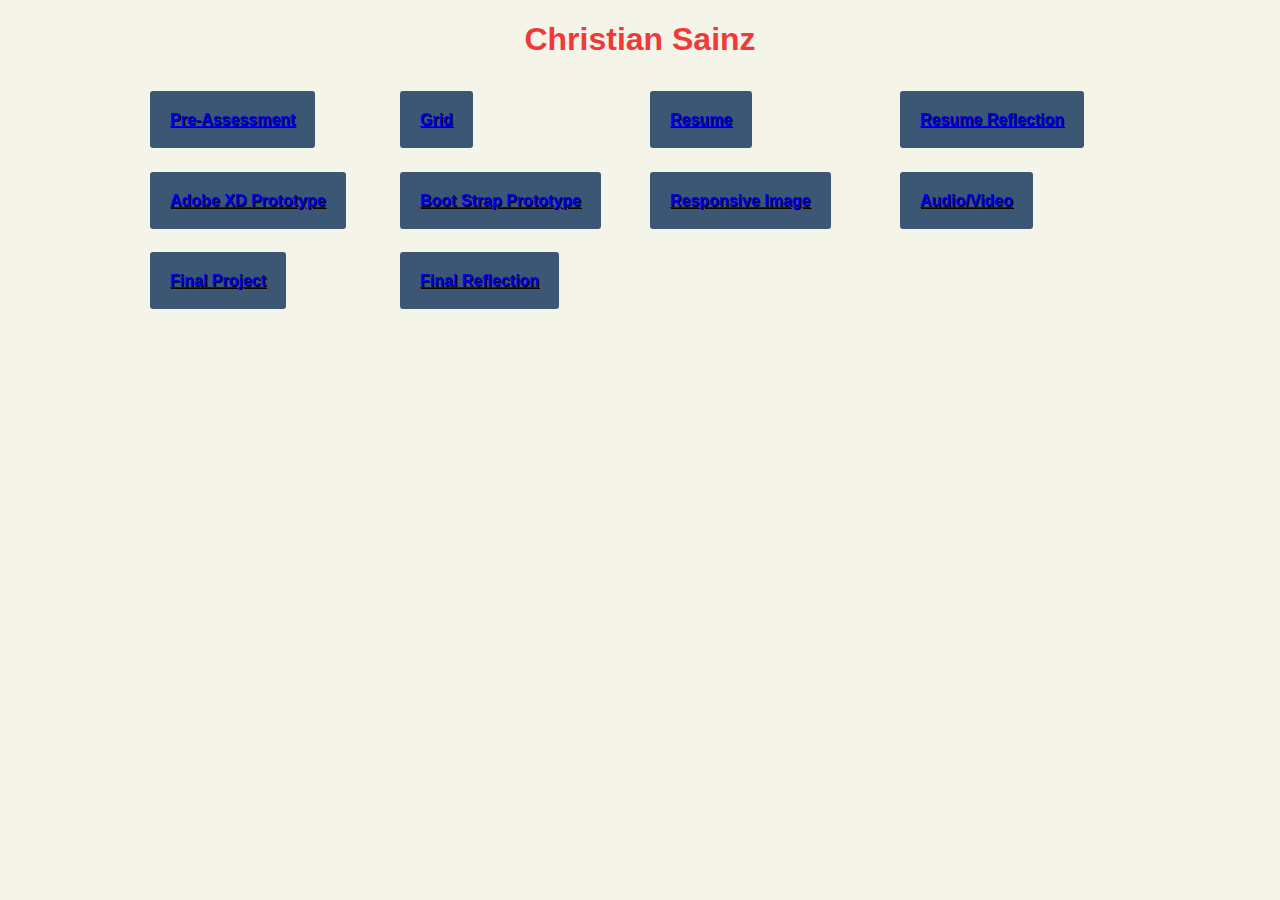
<file: index.html>
<!doctype html>

<html lang="en">
<head>
  <meta charset="utf-8">

  <title>IFSC 1310 | Christian Sainz</title>
  <meta name="description" content="Keyword Rich Description" />
  <meta name="author" content="Christian Sainz" />
  <link rel="stylesheet" href="cisainz-style.css">

</head>

<body>
  <h1>Christian Sainz</h1>
  
 <!-- <h4><a href="/ifsc-3342/Pre-Assessment/index.html">Pre-Assessment</a></h4>
  
  <h4><a href="/ifsc-3342/Grid/grid_index.html">Grid</a></h4>
  
  <h4><a href="/ifsc-3342/Resume/index.html">Resume</a></h4>
  
 <!--<h4><a href="/ifsc-3342/Grid/grid_index.html">Media Queries</a></h4>-->
  
  <section class="container">
  <div class="row">
    <article class="col">
    <h4><a href="/ifsc-3342/Pre-Assessment/index.html">Pre-Assessment</a></h4>
    </article><!--.col--> 
   <article class="col">
       <h4><a href="/ifsc-3342/Grid/grid_index.html">Grid</a></h4> 
    </article><!--.col--> 
   <article class="col">
      <h4><a href="/ifsc-3342/Resume/index.html">Resume</a></h4>
    </article><!--.col--> 
   <article class="col">
      <h4><a href="/ifsc-3342/Resume/reflection.html">Resume Reflection</a></h4>
    </article><!--.col--> 
     <article class="col">
      <h4><a href="/ifsc-3342/Pre-Assessment/Assets/Illustration_Portfolio — March 30, 8.05.09 AM.pdf">Adobe XD Prototype</a></h4>
    </article><!--.col--> 
   <article class="col">
       <h4><a href="/ifsc-3342/Rapid Prototype.1/index.html">Boot Strap Prototype</a></h4>
   </article>
    <article class="col">
       <h4><a href="/ifsc-3342/Img_index.html">Responsive Image</a></h4>
   </article>
   <article class="col">
       <h4><a href="/ifsc-3342/audio_Video_index.html">Audio/Video</a></h4>
   </article>
   <article class="col">
       <h4><a href="/ifsc-3342/Final/final_index.html">Final Project</a></h4>
   </article>
    <article class="col">
       <h4><a href="/ifsc-3342/Final/cisainz_MobileWeb.pdf">Final Reflection</a></h4>
   </article>
   
      <!--<h4><a href="">Final Project (Coming Soon)</a></h4>
<!-- <div class="fancy"><h1>Retina Display</h1></div>-->
  </div>
</section>
</body>
</html>
</file>
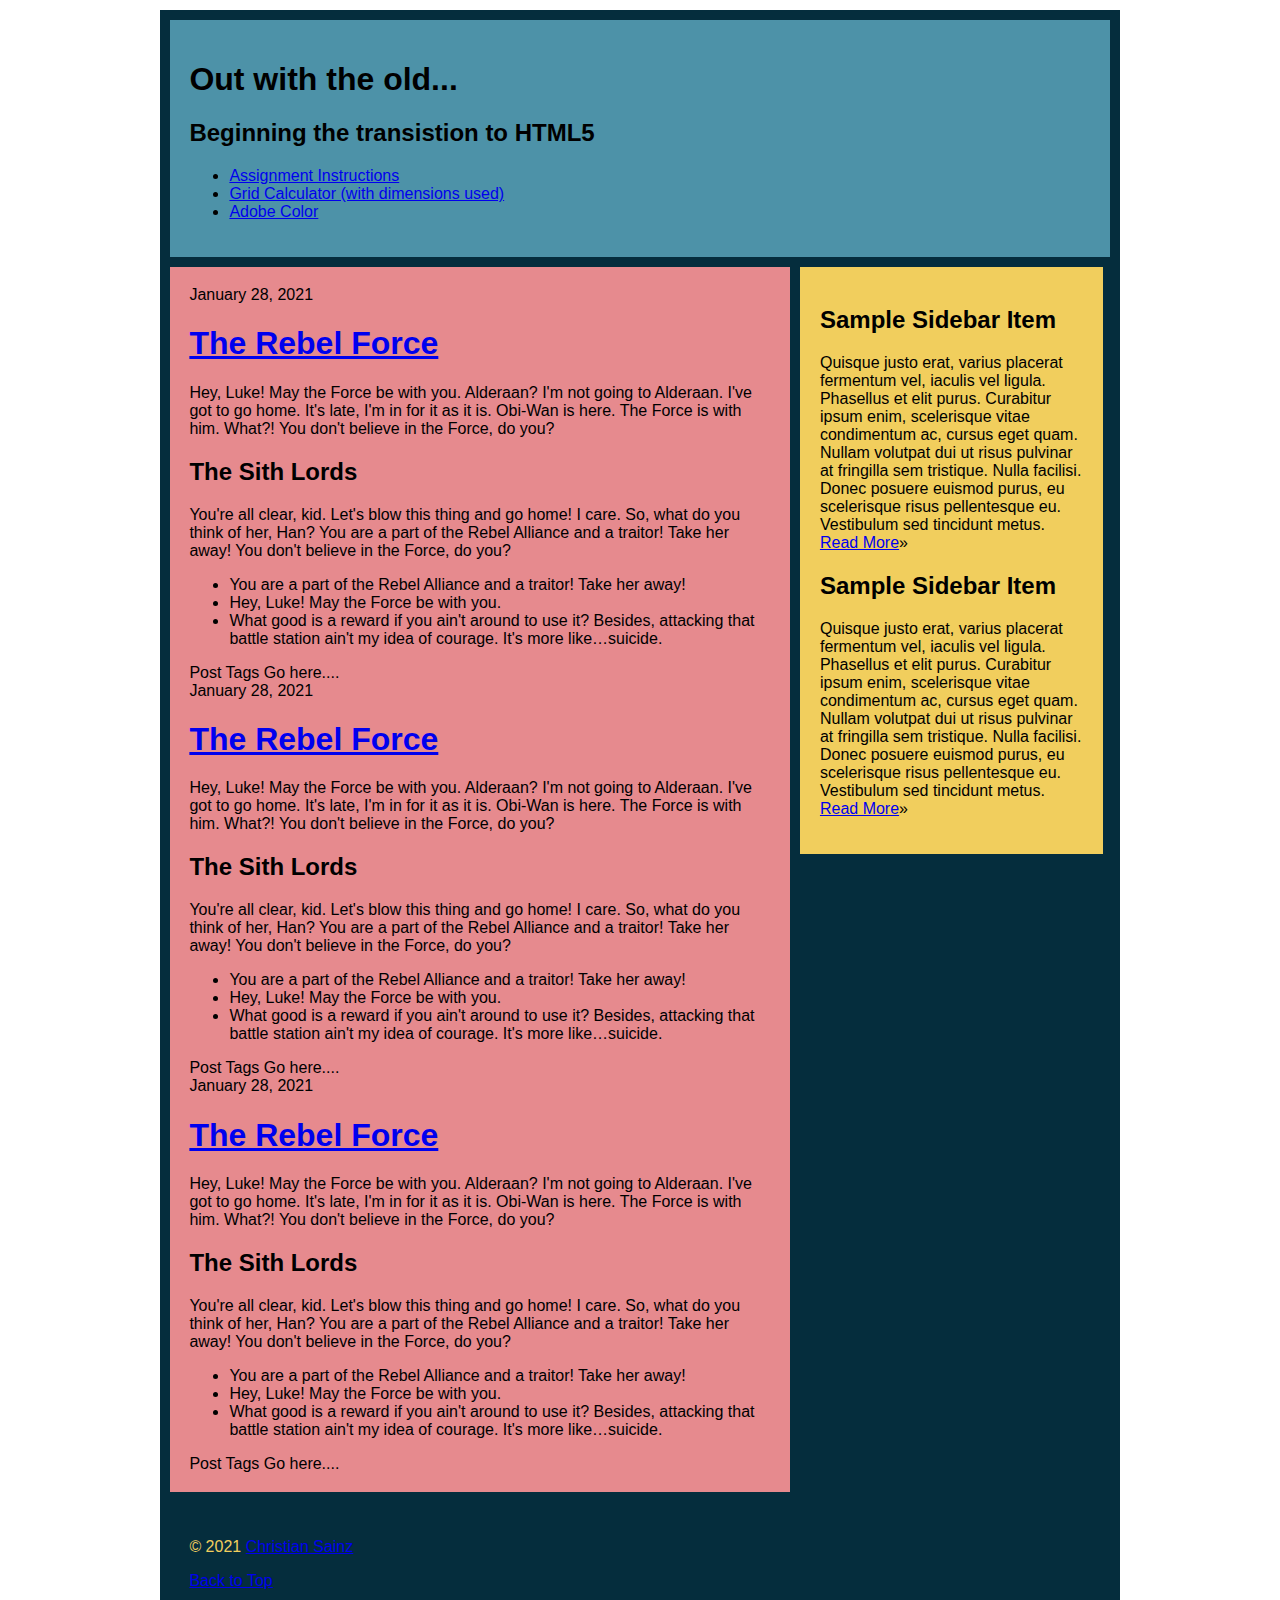
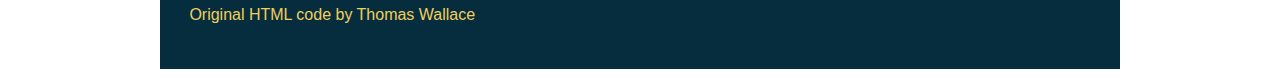
<file: Grid/grid_index.html>
<!DOCTYPE html>
<html lang="en">

<head>
  <meta charset="utf-8">
  <title>Christian Sainz || Grid Assignment</title>
  <link rel="stylesheet" href="grid-style.css">
  <meta name="description" content="Grid based page for Mobile Web class.">
  <meta name="author" content="Christian Sainz">
 
</head>

<body>
  <div class="container cf">
    <header class="primary" role="banner">
      <h1>Out with the old...</h1>
      <h2>Beginning the transistion to HTML5</h2>
      <nav class="primary">
        <ul>
          <li><a href="https://thomaswallace.net/course/mobile-web/spring-2021/">Assignment Instructions</a></li>
          <li><a href="http://gridcalculator.dk/#/960/12/20/10">Grid Calculator (with dimensions used)</a></li>
          <li><a href="https://color.adobe.com/search?q=coral">Adobe Color</a></li>
        </ul>
      </nav>
    </header>
    <section id="content">
      <article class="post">
        <header>
          <time class="post-date" datetime="2021-01-28">January 28, 2021</time>
          <h1> <a href="#" rel="bookmark" title="link to this post">The Rebel Force</a> </h1>
        </header>
        <p>Hey, Luke! May the Force be with you. Alderaan? I'm not going to Alderaan. I've got to go home. It's late, I'm in for it as it is. Obi-Wan is here. The Force is with him. What?! You don't believe in the Force, do you?</p>
        <h2>The Sith Lords</h2>
        <p>You're all clear, kid. Let's blow this thing and go home! I care. So, what do you think of her, Han? You are a part of the Rebel Alliance and a traitor! Take her away! You don't believe in the Force, do you?</p>
        <ul>
          <li>You are a part of the Rebel Alliance and a traitor! Take her away!</li>
          <li>Hey, Luke! May the Force be with you.</li>
          <li>What good is a reward if you ain't around to use it? Besides, attacking that battle station ain't my idea of courage. It's more like&hellip;suicide.</li>
        </ul>
        <footer class="post-meta"> Post Tags Go here.... </footer>
      </article>
      <article class="post">
        <header>
          <time class="post-date" datetime="2021-01-28">January 28, 2021</time>
          <h1> <a href="#" rel="bookmark" title="link to this post">The Rebel Force</a> </h1>
        </header>
        <p>Hey, Luke! May the Force be with you. Alderaan? I'm not going to Alderaan. I've got to go home. It's late, I'm in for it as it is. Obi-Wan is here. The Force is with him. What?! You don't believe in the Force, do you?</p>
        <h2>The Sith Lords</h2>
        <p>You're all clear, kid. Let's blow this thing and go home! I care. So, what do you think of her, Han? You are a part of the Rebel Alliance and a traitor! Take her away! You don't believe in the Force, do you?</p>
        <ul>
          <li>You are a part of the Rebel Alliance and a traitor! Take her away!</li>
          <li>Hey, Luke! May the Force be with you.</li>
          <li>What good is a reward if you ain't around to use it? Besides, attacking that battle station ain't my idea of courage. It's more like&hellip;suicide.</li>
        </ul>
        <footer class="post-meta"> Post Tags Go here.... </footer>
      </article>
      <article class="post">
        <header>
          <time class="post-date" datetime="2021-01-28">January 28, 2021</time>
          <h1> <a href="#" rel="bookmark" title="link to this post">The Rebel Force</a> </h1>
        </header>
        <p>Hey, Luke! May the Force be with you. Alderaan? I'm not going to Alderaan. I've got to go home. It's late, I'm in for it as it is. Obi-Wan is here. The Force is with him. What?! You don't believe in the Force, do you?</p>
        <h2>The Sith Lords</h2>
        <p>You're all clear, kid. Let's blow this thing and go home! I care. So, what do you think of her, Han? You are a part of the Rebel Alliance and a traitor! Take her away! You don't believe in the Force, do you?</p>
        <ul>
          <li>You are a part of the Rebel Alliance and a traitor! Take her away!</li>
          <li>Hey, Luke! May the Force be with you.</li>
          <li>What good is a reward if you ain't around to use it? Besides, attacking that battle station ain't my idea of courage. It's more like&hellip;suicide.</li>
        </ul>
        <footer class="post-meta"> Post Tags Go here.... </footer>
      </article>
    </section>
    <aside role="complementary" class="sidebar">
      <article class="widget">
        <h2>Sample Sidebar Item </h2>
        <p>Quisque justo erat, varius placerat fermentum vel, iaculis vel ligula. Phasellus et elit purus. Curabitur ipsum enim, scelerisque vitae condimentum ac, cursus eget quam. Nullam volutpat dui ut risus pulvinar at fringilla sem tristique. Nulla facilisi. Donec posuere euismod purus, eu scelerisque risus pellentesque eu. Vestibulum sed tincidunt metus. <a href="#">Read More</a>&raquo;</p>
      </article>
      <article class="widget">
        <h2>Sample Sidebar Item </h2>
        <p>Quisque justo erat, varius placerat fermentum vel, iaculis vel ligula. Phasellus et elit purus. Curabitur ipsum enim, scelerisque vitae condimentum ac, cursus eget quam. Nullam volutpat dui ut risus pulvinar at fringilla sem tristique. Nulla facilisi. Donec posuere euismod purus, eu scelerisque risus pellentesque eu. Vestibulum sed tincidunt metus. <a href="#">Read More</a>&raquo;</p>
      </article>
    </aside>
    <footer class="primary" role="contentinfo">
      <p>&copy; 2021 <a href="#">Christian Sainz</a></p> <p><a href="#top">Back to Top</a></p> <p>Original HTML code by Thomas Wallace</p>
    </footer>
  </div>
  
</body>

</html>
</file>
<file: cisainz-style.css>
html {
  box-sizing: border-box;
}
*,
*:before,
*:after {
  box-sizing: inherit;
}

/*Base CSS*/
body {
  font-family: "Lato", sans-serif;
  background: #F4F4E9;
}

h1{
  text-align: center;
  color:#F03938;
}

h2{
  text-align:center;
  color:#F68F2D;
}

.col a{
  background:#3C5773;
  border-radius:3px;
  padding:20px;
  margin:20px auto;
}

.col a:nth-child(odd){
  background:#3C5773;
}

.col h4{
  color:white;
  text-shadow:1px 1px #000;
}
.container{
  max-width:420px;
  margin: 0 auto;
}

/*Tablet*/

@media screen and (min-width:768px) {
  
  .col{
    float:left;
    width:48%;
    margin:1%;
  }
  
  .container {
    max-width:900px;
  }
}

/* Desktop */

@media screen and (min-width:992px){
  .col{
    width:23%;
  }
  
  .container{
    max-width:1000px;
  }
  
  #reflection{
    
  }
  
  
}

  
/*retina specific --- https://goo.gl/Pgu6y */

/*@media
only screen and (-webkit-min-device-pixel-ratio: 1.25),
only screen and ( min--moz-device-pixel-ratio: 1.25),
only screen and ( -o-min-device-pixel-ratio: 1.25/1),
only screen and ( min-device-pixel-ratio: 1.25),
only screen and ( min-resolution: 200dpi),
only screen and ( min-resolution: 1.25dppx)
{
	.fancy{display:block; text-align:center}
}
*/
</file>
<file: Grid/grid-style.css>
html {
  box-sizing: border-box;
}
*,
*:before,
*:after {
  box-sizing: inherit;
}


.cf {
  zoom: 1;
}
.cf:before,
.cf:after {
  content: "";
  display: table;
}
.cf:after {
  clear: both;
}



.container {
  max-width:960px;
  background: #052D3D;
  margin: 10px auto;
}

header.primary {
  /* Orignal width: 940px */
  width: 97.916%;
  background: #4D92A8;
  margin: 1.0416%;
  padding: 2.021%;
  float: left;
  font-family: sans-serif;
}

#content {
  /* Orignal width: 620px */
  width: 64.583%;
  background: #E68A8E;
  margin-left: 1.0416%;
  padding: 2.021%;
  float: left;
  font-family: sans-serif;
}

aside {
  /* Orignal width: 300px */
  width: 31.52%;
  background: #F1CE5D;
  margin-left: 1.0416%;
  padding: 2.083%;
  float: left;
  font-family: sans-serif;
}

footer.primary {
  font-family: sans-serif;
  color: #F1CE5D;
  /* Orignal width: 940px */
  width: 97.916%;
  background: #052D3D;
  margin: 1.0416%;
  padding: 2.021%;
  float: left;
}



/*@media screen and (min-width:900px){
  .container{
  width:800px;
  }
}


@media screen and (min-width:1100px){
  .container{
  width:1000px;
  }
} */
</file>
